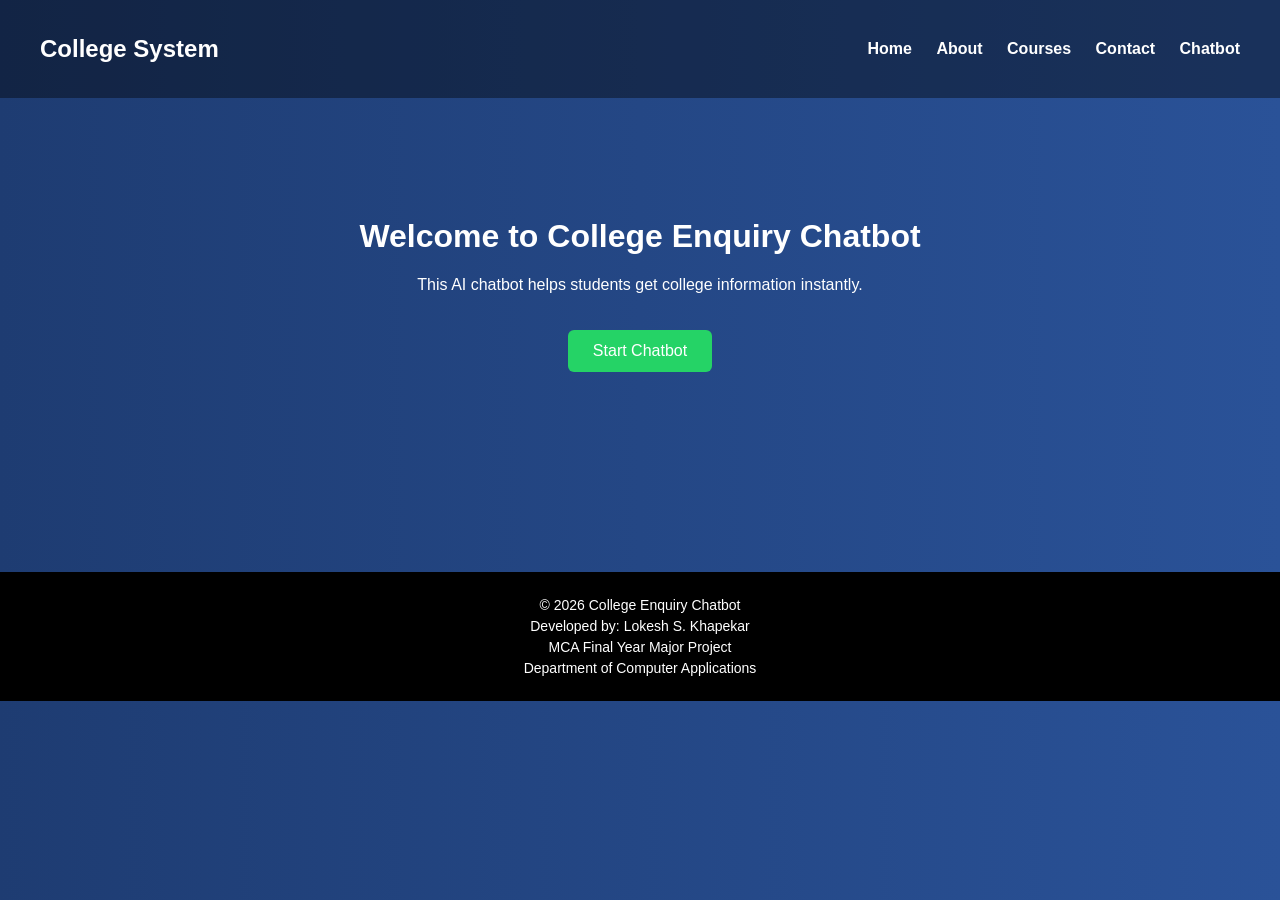
<file: templates/index.html>
<!DOCTYPE html>
<html>

<head>

<title>College Enquiry Chatbot</title>

<link rel="stylesheet" href="/static/style.css">

</head>

<body>

<div class="navbar">

<h2>College System</h2>

<div>

<a href="/">Home</a>
<a href="/about">About</a>
<a href="/courses">Courses</a>
<a href="/contact">Contact</a>
<a href="/chatbot">Chatbot</a>

</div>

</div>

<div class="hero">

<h1>Welcome to College Enquiry Chatbot</h1>

<p>This AI chatbot helps students get college information instantly.</p>

<a class="btn" href="/chatbot">Start Chatbot</a>

</div>

<footer class="footer">

<p>© 2026 College Enquiry Chatbot</p>
<p>Developed by: Lokesh S. Khapekar</p>
<p>MCA Final Year Major Project</p>
<p>Department of Computer Applications</p>

</footer>

</body>

</html>
</file>
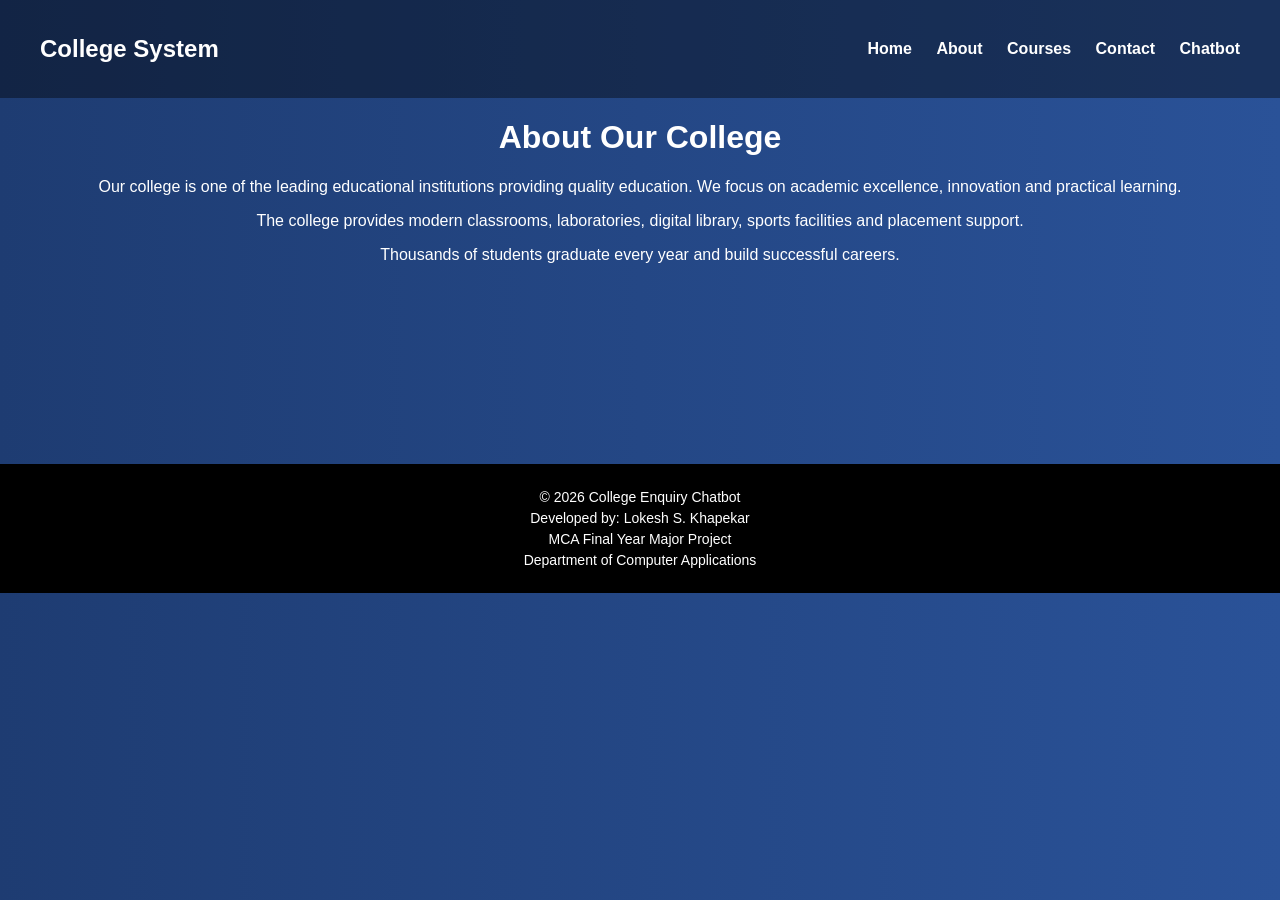
<file: templates/about.html>
<!DOCTYPE html>
<html>

<head>
<title>About College</title>
<link rel="stylesheet" href="/static/style.css">
</head>

<body>

<div class="navbar">
<h2>College System</h2>

<div>
<a href="/">Home</a>
<a href="/about">About</a>
<a href="/courses">Courses</a>
<a href="/contact">Contact</a>
<a href="/chatbot">Chatbot</a>
</div>
</div>

<div class="container">

<h1>About Our College</h1>

<p>
Our college is one of the leading educational institutions providing quality education.
We focus on academic excellence, innovation and practical learning.
</p>

<p>
The college provides modern classrooms, laboratories, digital library,
sports facilities and placement support.
</p>

<p>
Thousands of students graduate every year and build successful careers.
</p>

</div>


<footer class="footer">

<p>© 2026 College Enquiry Chatbot</p>
<p>Developed by: Lokesh S. Khapekar</p>
<p>MCA Final Year Major Project</p>
<p>Department of Computer Applications</p>

</footer>

</body>

</html>
</file>
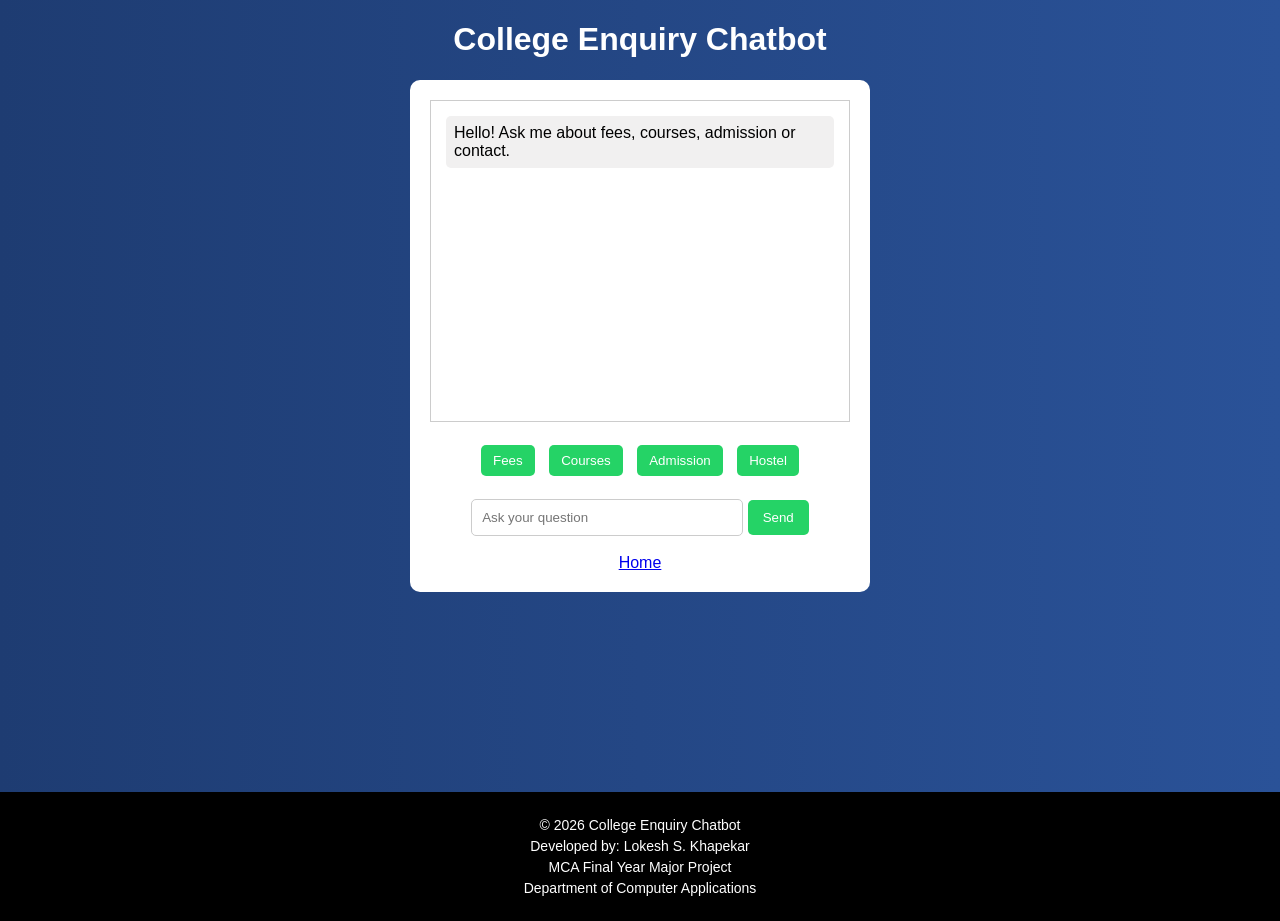
<file: templates/chatbot.html>
<!DOCTYPE html>
<html>

<head>

<title>College Chatbot</title>

<link rel="stylesheet" href="/static/style.css">

<script>

function sendMessage(){

var userText=document.getElementById("textInput").value;

var chatbox=document.getElementById("chatbox");

chatbox.innerHTML += "<div class='user'>"+userText+"</div>";

fetch("/get?msg="+userText)

.then(res=>res.text())

.then(data=>{

chatbox.innerHTML += "<div class='bot'>"+data+"</div>";

chatbox.scrollTop=chatbox.scrollHeight;

});

document.getElementById("textInput").value="";

}

function quick(text){

document.getElementById("textInput").value=text;

sendMessage();

}

</script>

</head>

<body>

<h1>College Enquiry Chatbot</h1>

<div class="chat-container">

<div id="chatbox">

<div class="bot">

Hello! Ask me about fees, courses, admission or contact.

</div>

</div>

<br>

<div class="quick">

<button onclick="quick('fees')">Fees</button>

<button onclick="quick('courses')">Courses</button>

<button onclick="quick('admission')">Admission</button>

<button onclick="quick('hostel')">Hostel</button>

</div>

<br>

<input id="textInput" type="text" placeholder="Ask your question">

<button onclick="sendMessage()">Send</button>

<br><br>

<a href="/">Home</a>

</div>

<footer class="footer">

<p>© 2026 College Enquiry Chatbot</p>
<p>Developed by: Lokesh S. Khapekar</p>
<p>MCA Final Year Major Project</p>
<p>Department of Computer Applications</p>

</footer>

</body>

</html>
</file>
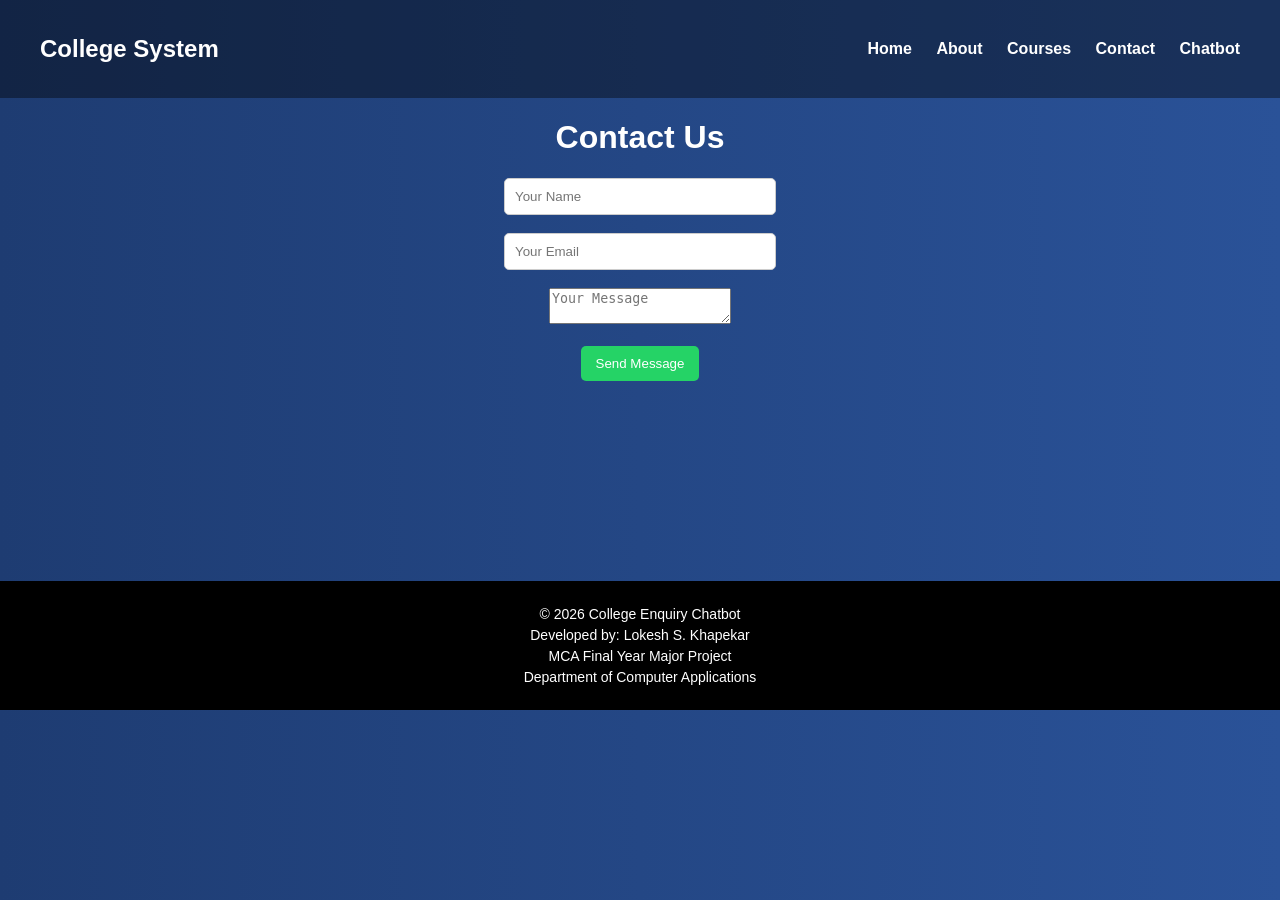
<file: templates/contact.html>
<!DOCTYPE html>
<html>

<head>
<title>Contact</title>
<link rel="stylesheet" href="/static/style.css">
</head>

<body>

<div class="navbar">

<h2>College System</h2>

<div>
<a href="/">Home</a>
<a href="/about">About</a>
<a href="/courses">Courses</a>
<a href="/contact">Contact</a>
<a href="/chatbot">Chatbot</a>
</div>

</div>

<div class="container">

<h1>Contact Us</h1>

<form action="/send" method="POST">

<input type="text" name="name" placeholder="Your Name" required>

<br><br>

<input type="email" name="email" placeholder="Your Email" required>

<br><br>

<textarea name="message" placeholder="Your Message" required></textarea>

<br><br>

<button type="submit">Send Message</button>

</form>

</div>

<footer class="footer">

<p>© 2026 College Enquiry Chatbot</p>
<p>Developed by: Lokesh S. Khapekar</p>
<p>MCA Final Year Major Project</p>
<p>Department of Computer Applications</p>

</footer>

</body>

</html>
</file>
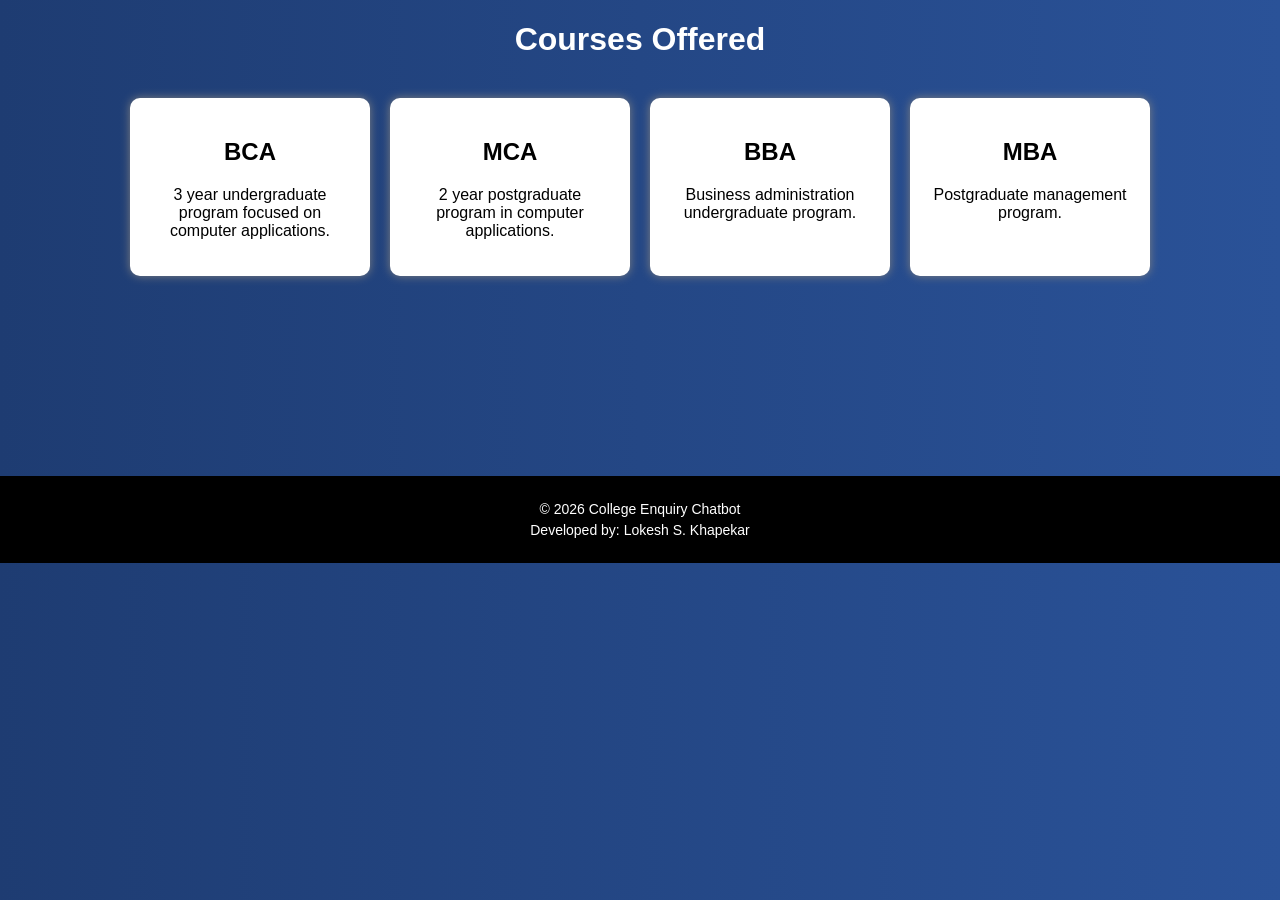
<file: templates/courses.html>
<!DOCTYPE html>
<html>

<head>

<title>Courses</title>

<link rel="stylesheet" href="/static/style.css">

</head>

<body>

<h1>Courses Offered</h1>

<div class="course-container">

<div class="course-card">

<h2>BCA</h2>

<p>3 year undergraduate program focused on computer applications.</p>

</div>

<div class="course-card">

<h2>MCA</h2>

<p>2 year postgraduate program in computer applications.</p>

</div>

<div class="course-card">

<h2>BBA</h2>

<p>Business administration undergraduate program.</p>

</div>

<div class="course-card">

<h2>MBA</h2>

<p>Postgraduate management program.</p>

</div>

</div>

<footer class="footer">

<p>© 2026 College Enquiry Chatbot</p>
<p>Developed by: Lokesh S. Khapekar</p>

</footer>

</body>

</html>
</file>
<file: static/style.css>
body{
margin:0;
font-family:Arial, sans-serif;
background:linear-gradient(to right,#1e3c72,#2a5298);
color:white;
text-align:center;
}

/* NAVBAR */

.navbar{
display:flex;
justify-content:space-between;
align-items:center;
padding:15px 40px;
background:rgba(0,0,0,0.4);
}

.navbar a{
color:white;
margin-left:20px;
text-decoration:none;
font-weight:bold;
}

.navbar a:hover{
color:#00ffff;
}

/* HERO */

.hero{
margin-top:120px;
}

.btn{
display:inline-block;
margin-top:20px;
padding:12px 25px;
background:#25D366;
color:white;
text-decoration:none;
border-radius:6px;
}

/* CHATBOT */

.chat-container{
width:420px;
margin:auto;
background:white;
color:black;
padding:20px;
border-radius:10px;
}

#chatbox{
height:300px;
border:1px solid #ccc;
padding:10px;
overflow-y:auto;
}

/* USER MESSAGE */

.user{
background:#dcf8c6;
padding:8px;
margin:5px;
border-radius:5px;
text-align:right;
}

/* BOT MESSAGE */

.bot{
background:#f1f0f0;
padding:8px;
margin:5px;
border-radius:5px;
text-align:left;
}

/* INPUT */

input{
padding:10px;
width:250px;
border-radius:5px;
border:1px solid #ccc;
}

/* BUTTON */

button{
padding:10px 15px;
background:#25D366;
color:white;
border:none;
border-radius:5px;
cursor:pointer;
}

/* QUICK CHAT BUTTONS */

.quick button{
margin:5px;
padding:8px 12px;
background:#25D366;
color:white;
border:none;
border-radius:5px;
cursor:pointer;
}

/* COURSE CARDS */

.course-container{
display:flex;
justify-content:center;
gap:20px;
margin-top:40px;
flex-wrap:wrap;
}

.course-card{
background:white;
color:black;
padding:20px;
width:200px;
border-radius:10px;
box-shadow:0 0 10px gray;
}

/* FOOTER */

.footer{
margin-top:200px;
padding:20px;
background:black;
color:white;
text-align:center;
font-size:14px;
}

.footer p{
margin:5px;
}
</file>
